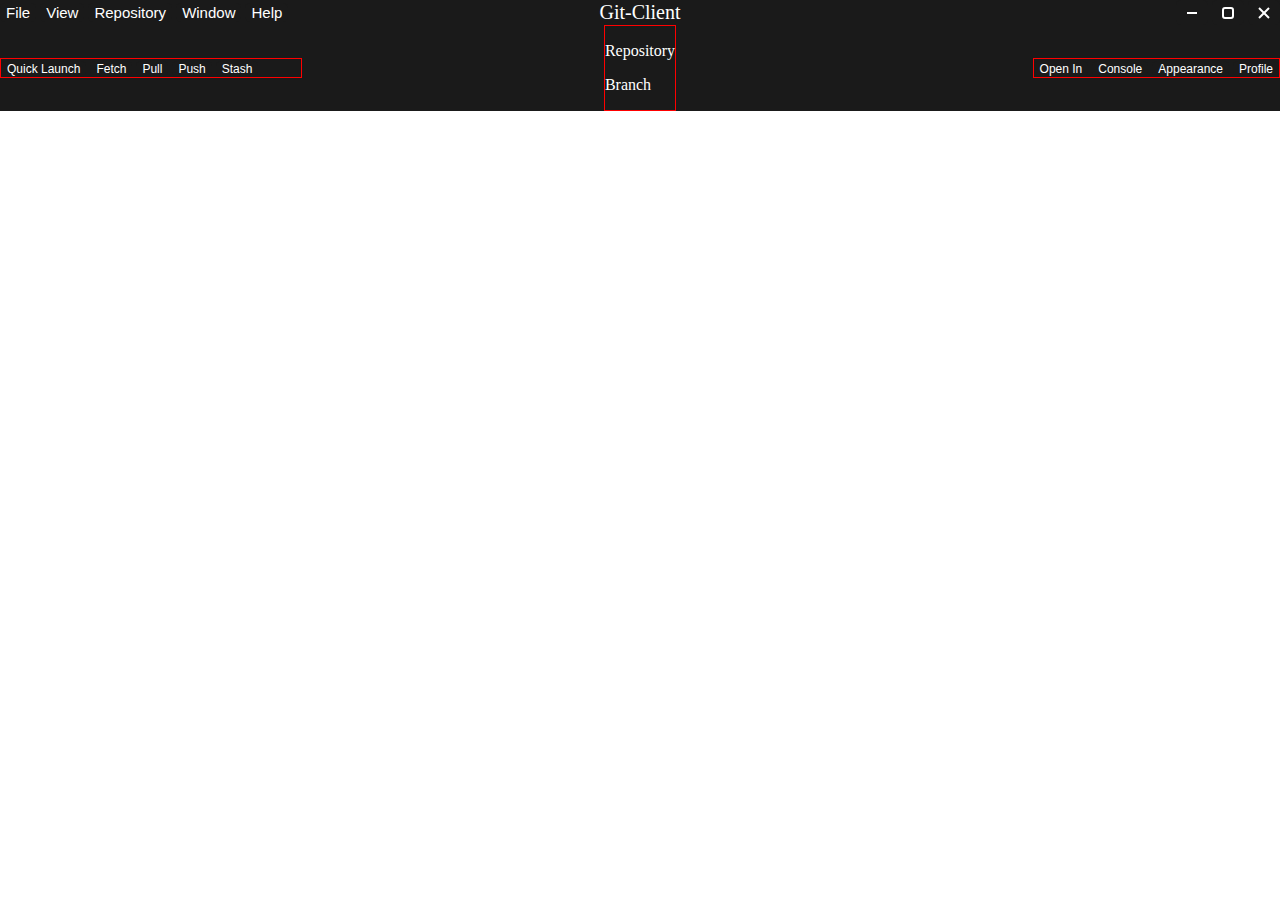
<file: game/data/user-interface/index.html>
<!DOCTYPE html>
<html lang="en">
<head>
	<meta charset="UTF-8"/>
	<meta name="viewport" content="width=device-width, initial-scale=1.0"/>
	<link rel="stylesheet" href="style.css"/>
	<title>Git-Client</title>
</head>

<body>
<div class="title-bar-container">
	<div class="title-bar-box">
		<div class="title-bar-inner">
			<button class="title-bar">File</button>
			<button class="title-bar">View</button>
			<button class="title-bar">Repository</button>
			<button class="title-bar">Window</button>
			<button class="title-bar">Help</button>
		</div>
	</div>
	<div class="title-bar-box">
		<div class="title-bar-inner">
			<p class="title-bar">Git-Client</p>
		</div>
	</div>
	<div class="title-bar-box">
		<div class="title-bar-inner">
			<button class="title-bar">
				<svg width="20" height="20">
					<line x1="5" y1="12" x2="15" y2="12" stroke="#fff" stroke-width="2"/>
				</svg>
			</button>
			<button class="title-bar">
				<svg width="20" height="20">
					<rect x="5" y="7" rx="2" width="10" height="10" stroke="#fff" fill="transparent" stroke-width="2"/>
				</svg>
				<!--<svg width="20" height="20">
				<rect x="7" y="7" rx="2" width="8" height="8" stroke="#fff" fill="#1a1a1a" stroke-width="2"/>
				<rect x="5" y="9" rx="2" width="8" height="8" stroke="#fff" fill="#1a1a1a" stroke-width="2"/>
			</svg>-->
			</button>
			<button class="title-bar" id="close">
				<svg width="20" height="20">
					<line x1="5" y1="7" x2="15" y2="17" stroke="#fff" stroke-width="2"/>
					<line x1="15" y1="7" x2="5" y2="17" stroke="#fff" stroke-width="2"/>
				</svg>
			</button>
		</div>
	</div>
</div>

<div class="quick-control-container">
	<div class="quick-control-box">
		<div class="quick-control-inner">
			<button class="quick-control">Quick Launch</button>
			<button class="quick-control">Fetch</button>
			<button class="quick-control">Pull</button>
			<button class="quick-control">Push</button>
			<button class="quick-control">Stash</button>
		</div>
	</div>
	<div class="quick-control-box">
		<div class="quick-control-inner">
			<p class="quick-control">Repository</p>
			<p class="quick-control">Branch</p>
		</div>
	</div>
	<div class="quick-control-box">
		<div class="quick-control-inner">
			<button class="quick-control">Open In</button>
			<button class="quick-control">Console</button>
			<button class="quick-control">Appearance</button>
			<button class="quick-control">Profile</button>
		</div>
	</div>
</div>
</body>
</html>
</file>
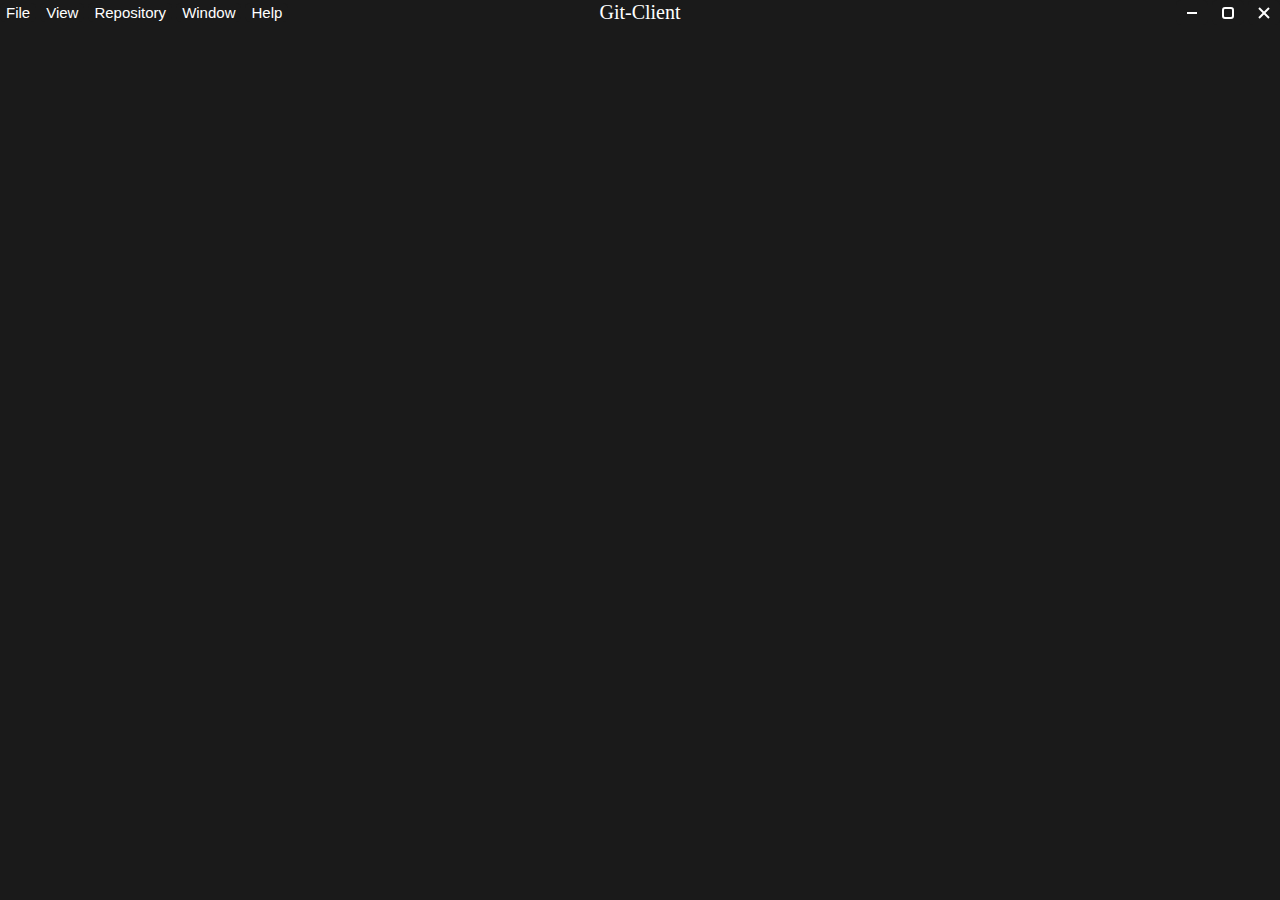
<file: game/data/user-interface/titlel-bar/title-bar.html>
<!DOCTYPE html>
<html lang="en">
<head>
	<meta charset="UTF-8"/>
	<meta name="viewport" content="width=device-width, initial-scale=1.0"/>
	<link rel="stylesheet" href="title-bar-style.css"/>
	<title>Git-Client</title>
</head>

<body>
<div class="container">
	<div class="box">
		<div class="inner">
			<button>File</button>
			<button>View</button>
			<button>Repository</button>
			<button>Window</button>
			<button>Help</button>
		</div>
	</div>
	<div class="box">
		<div class="inner">
			<p>Git-Client</p>
		</div>
	</div>
	<div class="box">
		<div class="inner">
			<button id="minimize">
				<svg width="20" height="20">
					<line x1="5" y1="12" x2="15" y2="12" stroke="#fff" stroke-width="2"/>
				</svg>
			</button>
			<button id="maximize">
				<svg width="20" height="20">
					<rect x="5" y="7" rx="2" width="10" height="10" stroke="#fff" fill="transparent" stroke-width="2"/>
				</svg>
				<!--<svg width="20" height="20">
				<rect x="7" y="7" rx="2" width="8" height="8" stroke="#fff" fill="#1a1a1a" stroke-width="2"/>
				<rect x="5" y="9" rx="2" width="8" height="8" stroke="#fff" fill="#1a1a1a" stroke-width="2"/>
			</svg>-->
			</button>
			<button id="close">
				<svg width="20" height="20">
					<line x1="5" y1="7" x2="15" y2="17" stroke="#fff" stroke-width="2"/>
					<line x1="15" y1="7" x2="5" y2="17" stroke="#fff" stroke-width="2"/>
				</svg>
			</button>
		</div>
	</div>
</div>
</body>
</html>
</file>
<file: game/data/user-interface/style.css>
body {
	margin: 0;
}

.title-bar-container {
	display:             flex;
	background-color:    rgb(26, 26, 26);
	align-items:         center;
	min-width:           600px;

	-ms-user-select:     none;
	-webkit-user-select: none;
	user-select:         none;
}

.title-bar-box {
	flex:            1;
	display:         flex;
	justify-content: center;
}

.title-bar-box:first-child > div {
	margin-right: auto;
	min-width:    300px;
}

.title-bar-box:last-child > div {
	margin-left: auto;
}

p.title-bar {
	font-size: 20px;
	color:     white;
	margin:    0;
	padding:   0;
}

button.title-bar {
	color:            white;
	font-size:        15px;
	background-color: rgb(26, 26, 26);
	border-radius:    5px;
	border:           none;
}

button.title-bar:hover {
	background-color: rgb(66, 66, 66);
}

button.title-bar#close:hover {
	background-color: rgb(232, 17, 35);
}

.quick-control-container {
	display:             flex;
	background-color:    rgb(26, 26, 26);
	align-items:         center;
	min-width:           600px;

	-ms-user-select:     none;
	-webkit-user-select: none;
	user-select:         none;
}

.quick-control-box {
	flex:            1;
	display:         flex;
	justify-content: center;
}

.quick-control-box:first-child > div {
	margin-right: auto;
	min-width:    300px;
}

.quick-control-box:last-child > div {
	margin-left: auto;
}

p.quick-control {
	color: white;
}

.quick-control-inner {
	border: 1px solid red;
}

button.quick-control {
	color:            white;
	font-size:        12px;
	background-color: rgb(26, 26, 26);
	border-radius:    5px;
	border:           none;
}

button.quick-control:hover {
	background-color: rgb(48, 48, 48);
}
</file>
<file: game/data/user-interface/titlel-bar/title-bar-style.css>
body {
	background-color:    rgb(26, 26, 26);
	margin:              0;

	-ms-user-select:     none;
	-webkit-user-select: none;
	user-select:         none;
}

.container {
	display:          flex;
	background-color: rgb(26, 26, 26);
	align-items:      center;
	min-width:        600px;
}

.box {
	flex:            1;
	display:         flex;
	justify-content: center;
}

.box:first-child > div {
	margin-right: auto;
	min-width:    300px;
}

.box:last-child > div {
	margin-left: auto;
}

p {
	font-size: 20px;
	color:     white;
	margin:    0;
	padding:   0;
}

button {
	color:            white;
	font-size:        15px;
	background-color: rgb(26, 26, 26);
	border-radius:    5px;
	border:           none;
}

button:hover {
	background-color: rgb(66, 66, 66);
}

button#close:hover {
	background-color: rgb(232, 17, 35);
}
</file>
